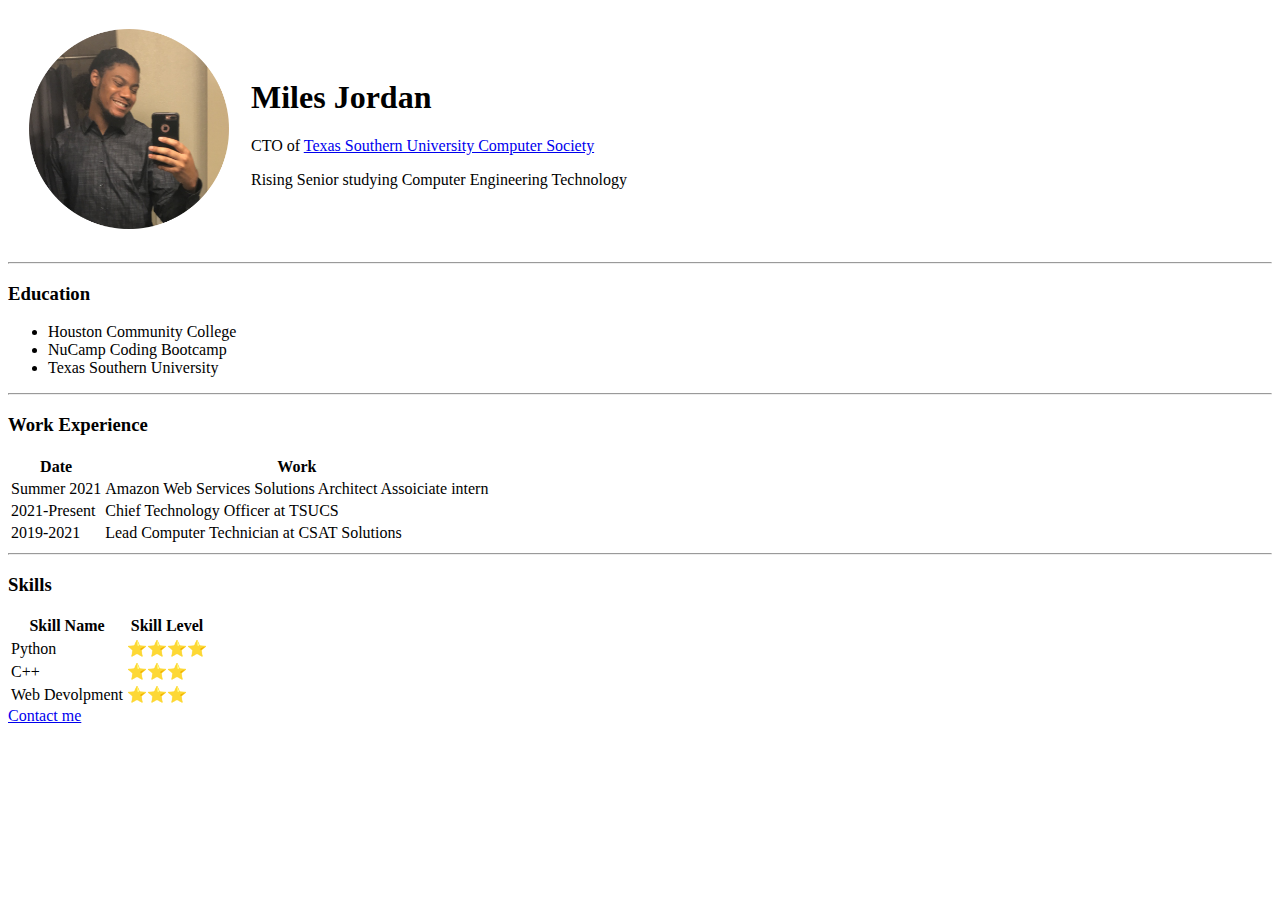
<file: index.html>
<!DOCTYPE html>
<html lang="en" dir="ltr">

<head>
  <meta charset="utf-8">
  <title>Miles' Personal Site</title>
</head>

<body>
  <table cellspacing="20">
    <tr>
      <td><img src="images/circle-cropped.png" alt="A photo of Miles Jordan" width=200px></td>
      <td><h1>Miles Jordan</h1>
      <p>CTO of <a href="https://sites.google.com/view/tsucs/">Texas Southern University Computer Society</a></p>
      <p>Rising Senior studying Computer Engineering Technology</p></td>
    </tr>
  </table>
  <hr>
  <h3>Education</h3>
  <ul>
    <li>Houston Community College</li>
    <li>NuCamp Coding Bootcamp</li>
    <li>Texas Southern University</li>
  </ul>
  <hr>
  <h3>Work Experience</h3>
  <table>
    <thead>
      <tr>
        <th>Date</th>
        <th>Work</th>
      </tr>
    </thead>
    <tbody>
      <tr>
        <td>Summer 2021</td>
        <td>Amazon Web Services Solutions Architect Assoiciate intern</td>
      </tr>
      <tr>
        <td>2021-Present</td>
        <td>Chief Technology Officer at TSUCS</td>
      </tr>
      <tr>
        <td>2019-2021</td>
        <td>Lead Computer Technician at CSAT Solutions</td>
      </tr>
    </tbody>

  </table>
  <hr>
  <h3>Skills</h3>
  <table>
    <thead>
      <th>Skill Name</th>
      <th>Skill Level</th>
    </thead>
    <tbody>
      <tr>
        <td>Python</td>
        <td>⭐⭐⭐⭐</td>
      </tr>
      <tr>
        <td>C++</td>
        <td>⭐⭐⭐</td>
      </tr>
      <tr>
        <td>Web Devolpment</td>
        <td>⭐⭐⭐</td>
      </tr>
    </tbody>
  </table>
  <a href="contact-me.html">Contact me</a>
</body>

</html>
</file>
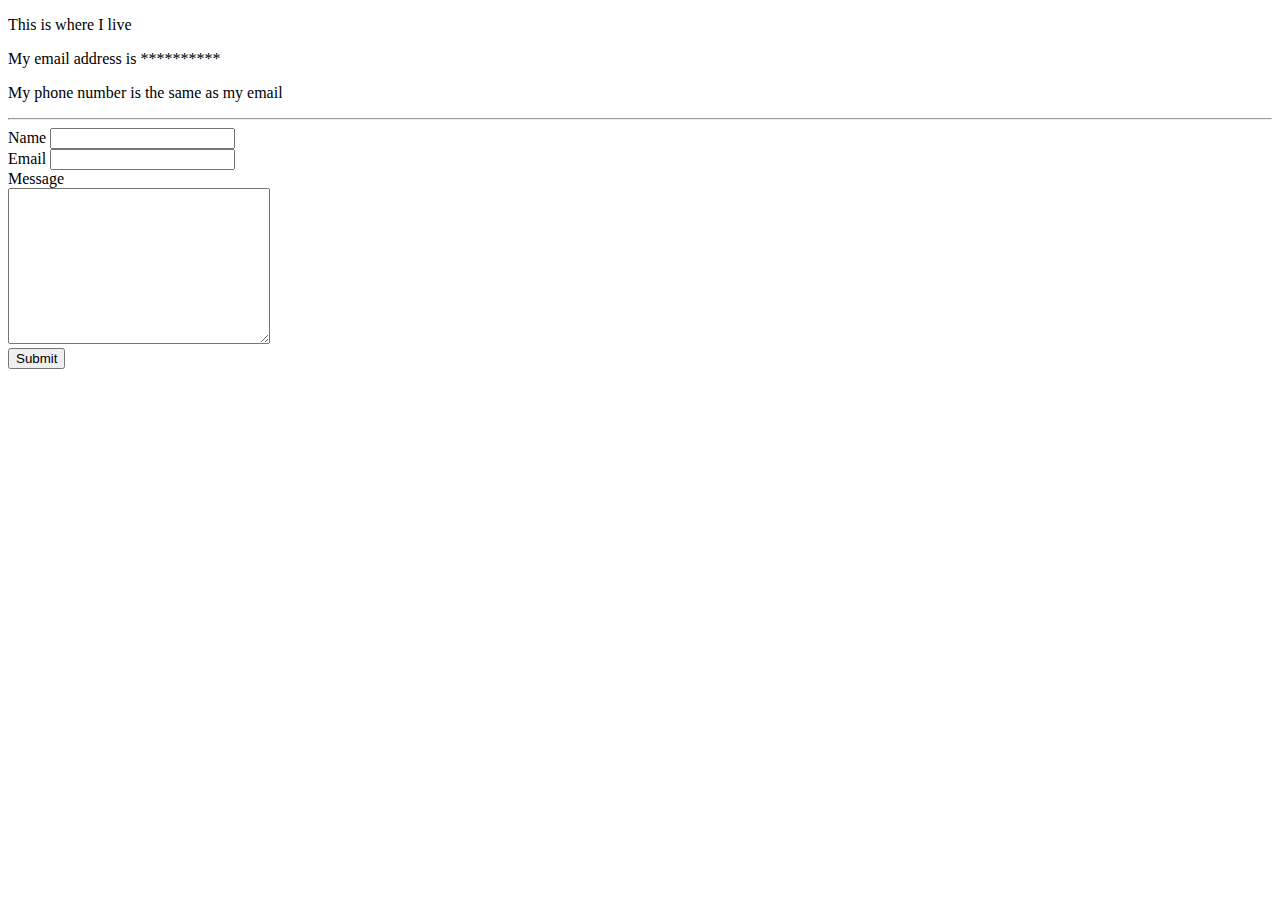
<file: contact-me.html>
<!DOCTYPE html>
<html lang="en" dir="ltr">

<head>
  <meta charset="utf-8">
  <title></title>
</head>

<body>
  <p>This is where I live</p>
  <p>My email address is **********</p>
  <p>My phone number is the same as my email</p>
  <hr>
  <form action="mailto:notsetupyet@notyet.com" method="post" enctype="text/plain">
    <label>Name</label>
    <input type="text" name="yourName" value=""><br>
    <label>Email</label>
    <input type="email" name="yourEmail" value=""><br>
    <label>Message</label><br>
    <textarea name="message" rows="10" cols="30"></textarea><br>
    <input type="submit" value="Submit">
  </form>
</body>

</html>
</file>
